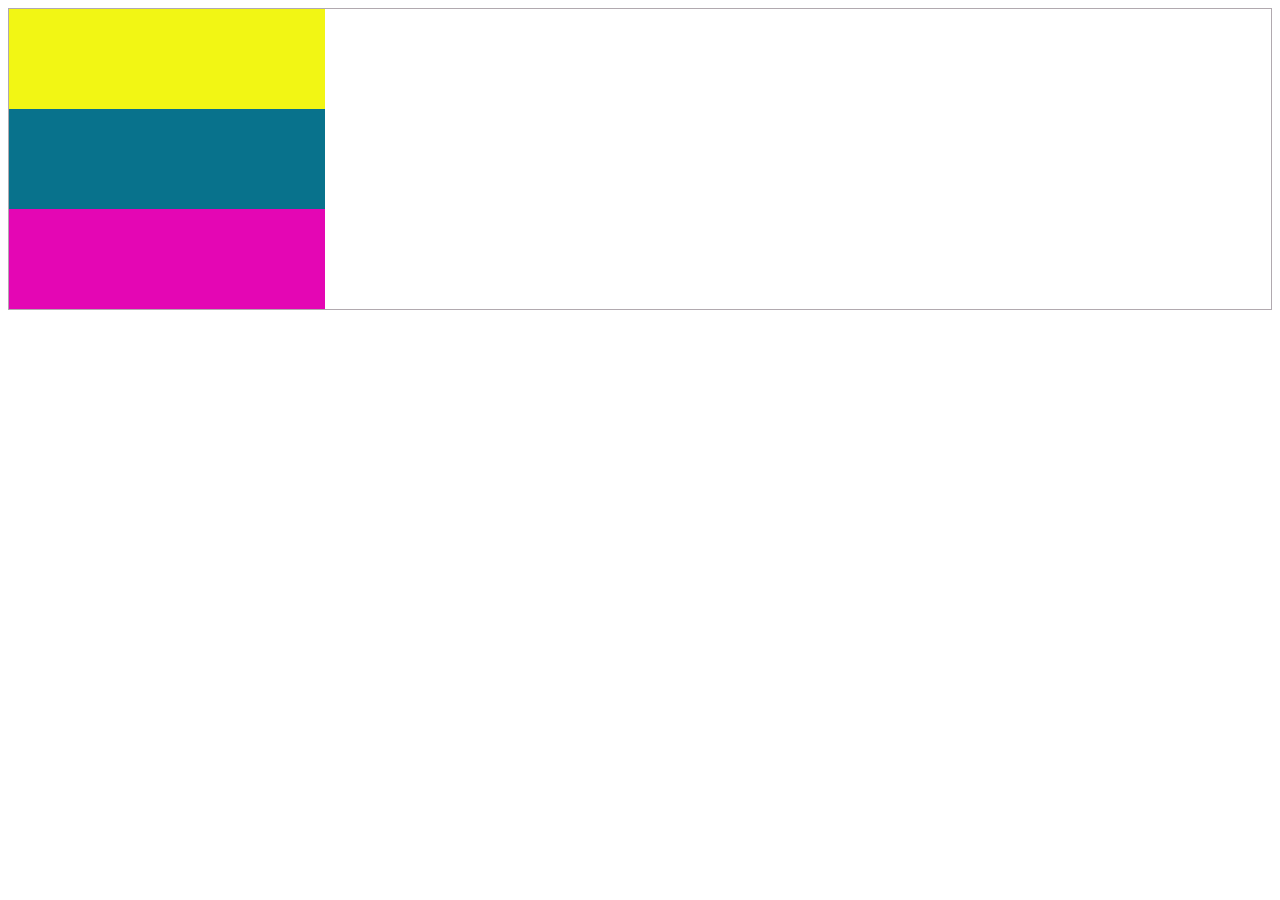
<file: Parte1/index.html>
<!DOCTYPE html>
<html>
	<head>
		<meta charset="utf-8">
	<link rel="shortcut icon" href="favicon.ico">
	<link rel="stylesheet" type="text/css" href="css/main.css">
	<title></title>
	</head>
	<body>
	<div class="padre">		
		<div class="primero">
		</div>
		<div class="segundo">
		</div>
		<div class="tercero">
		</div>
		</div>
	</div>
	</body>
</html>
</file>
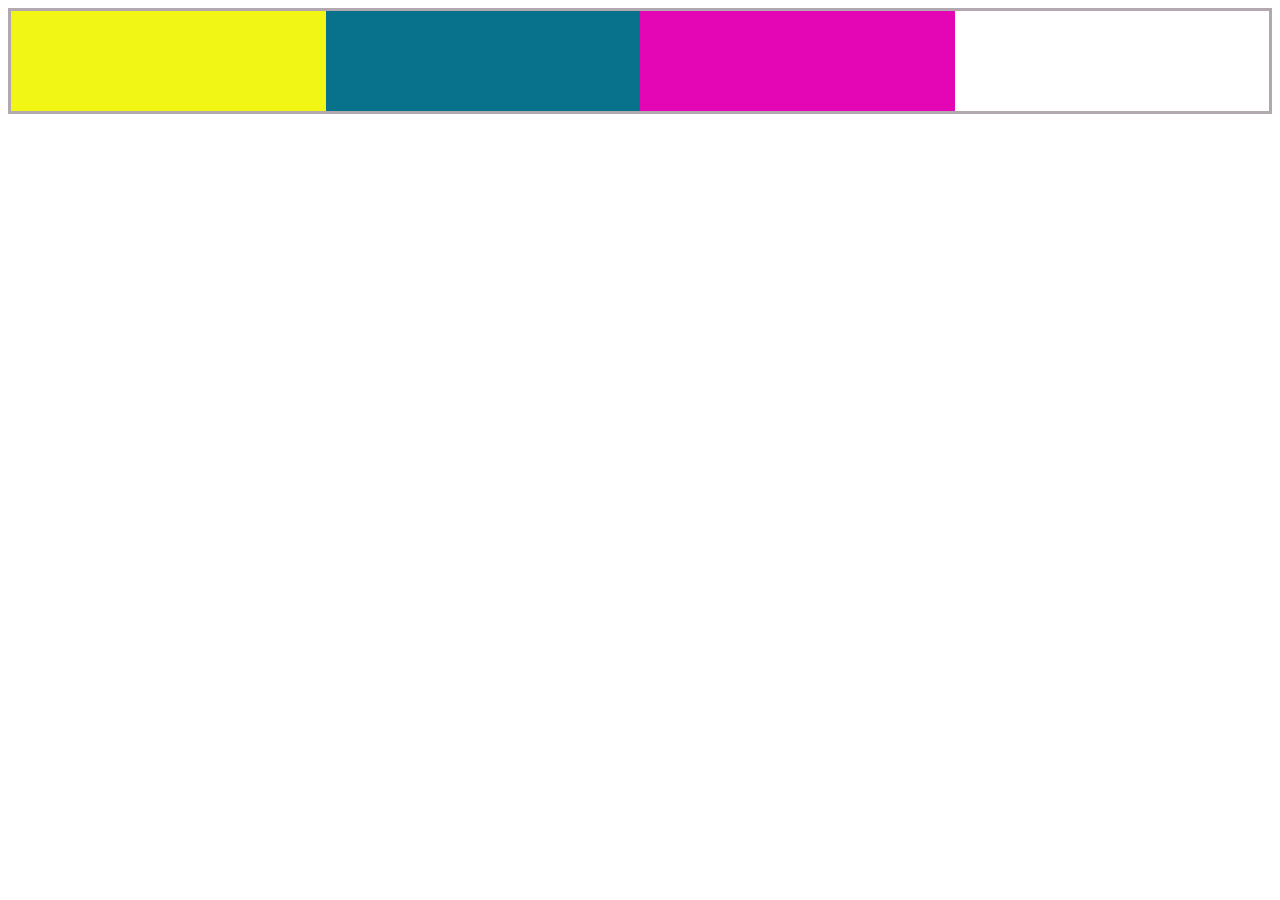
<file: Parte4/index.html>
<!DOCTYPE html>
<html>
	<head>
		<meta charset="utf-8">
	<link rel="shortcut icon" href="favicon.ico">
	<link rel="stylesheet" type="text/css" href="css/main.css">
	<title></title>
	</head>
	<body>
	<div class="padre clearfix">		
		<div class="primero">
		</div>
		<div class="segundo">
		</div>
		<div class="tercero">
		</div>
		</div>
	</div>
	</body>
</html>
</file>
<file: Parte1/css/main.css>
.padre{
	height: 300px;
	background-color: #FFFFFF;
	border: 1px solid #B1A9AF;
}
.primero{
	width: 25%;
	height: 100px;
	background-color: #F2F614;
	float: none;
}
.segundo{
	width: 25%;
	height: 100px;


	background-color: #08728C;
	float: none;
}
.tercero{
	width: 25%;
	height: 100px;

		background-color: #E406B4;
}
</file>
<file: Parte4/css/main.css>
.padre{
	background-color: #FFFFFF;
	border: 3px solid #B1A9AF;
}
.primero{
	width: 25%;
	height: 100px;
	background-color: #F2F614;
	float: left;
}
.segundo{
	width: 25%;
	height: 100px;
	background-color: #08728C;
	float: left;
}
.tercero{
	width: 25%;
	height: 100px;
	background-color: #E406B4;
	float: left;
}
.clearfix{
	overflow: auto;
}
</file>
